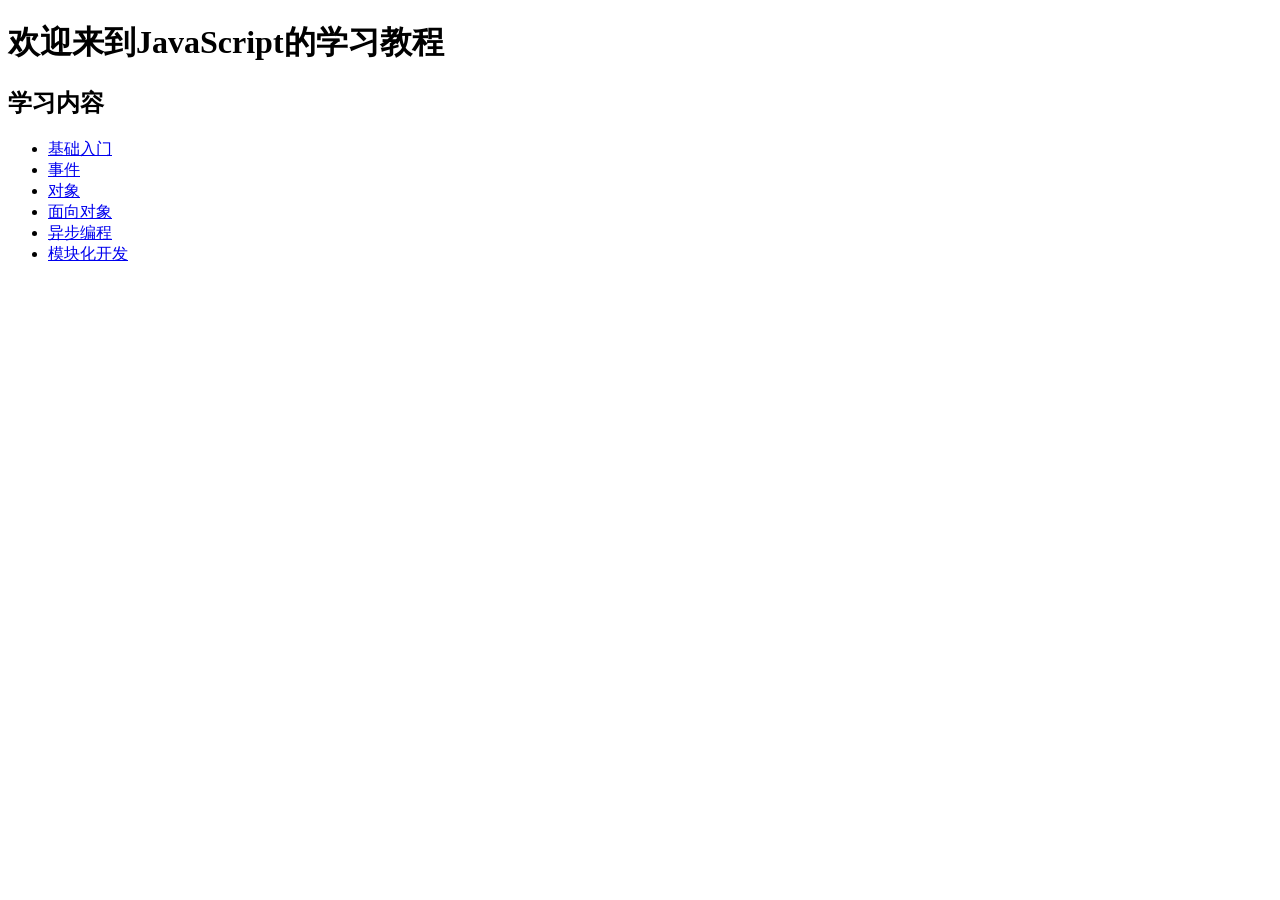
<file: JavaScript.html>
<!DOCTYPE html>
<html lang="en">
<head>
    <meta charset="UTF-8">
    <meta name="viewport" content="width=device-width, initial-scale=1.0">
    <title>Document</title>
    
</head>
<body>
    <h1>欢迎来到JavaScript的学习教程</h1>
    <h2>学习内容</h2>
        <ul>
            <li><a href="基础入门.html">基础入门</a></li>
            <li><a href="事件.html">事件</a></li>
            <li><a href="对象.html">对象</a></li>
            <li><a href="面向对象.html">面向对象</a></li>
            <li><a href="异步编程.html">异步编程</a></li>
            <li><a href="模块化开发.html">模块化开发</a></li>
        </ul>
</body>
</html>
</file>
